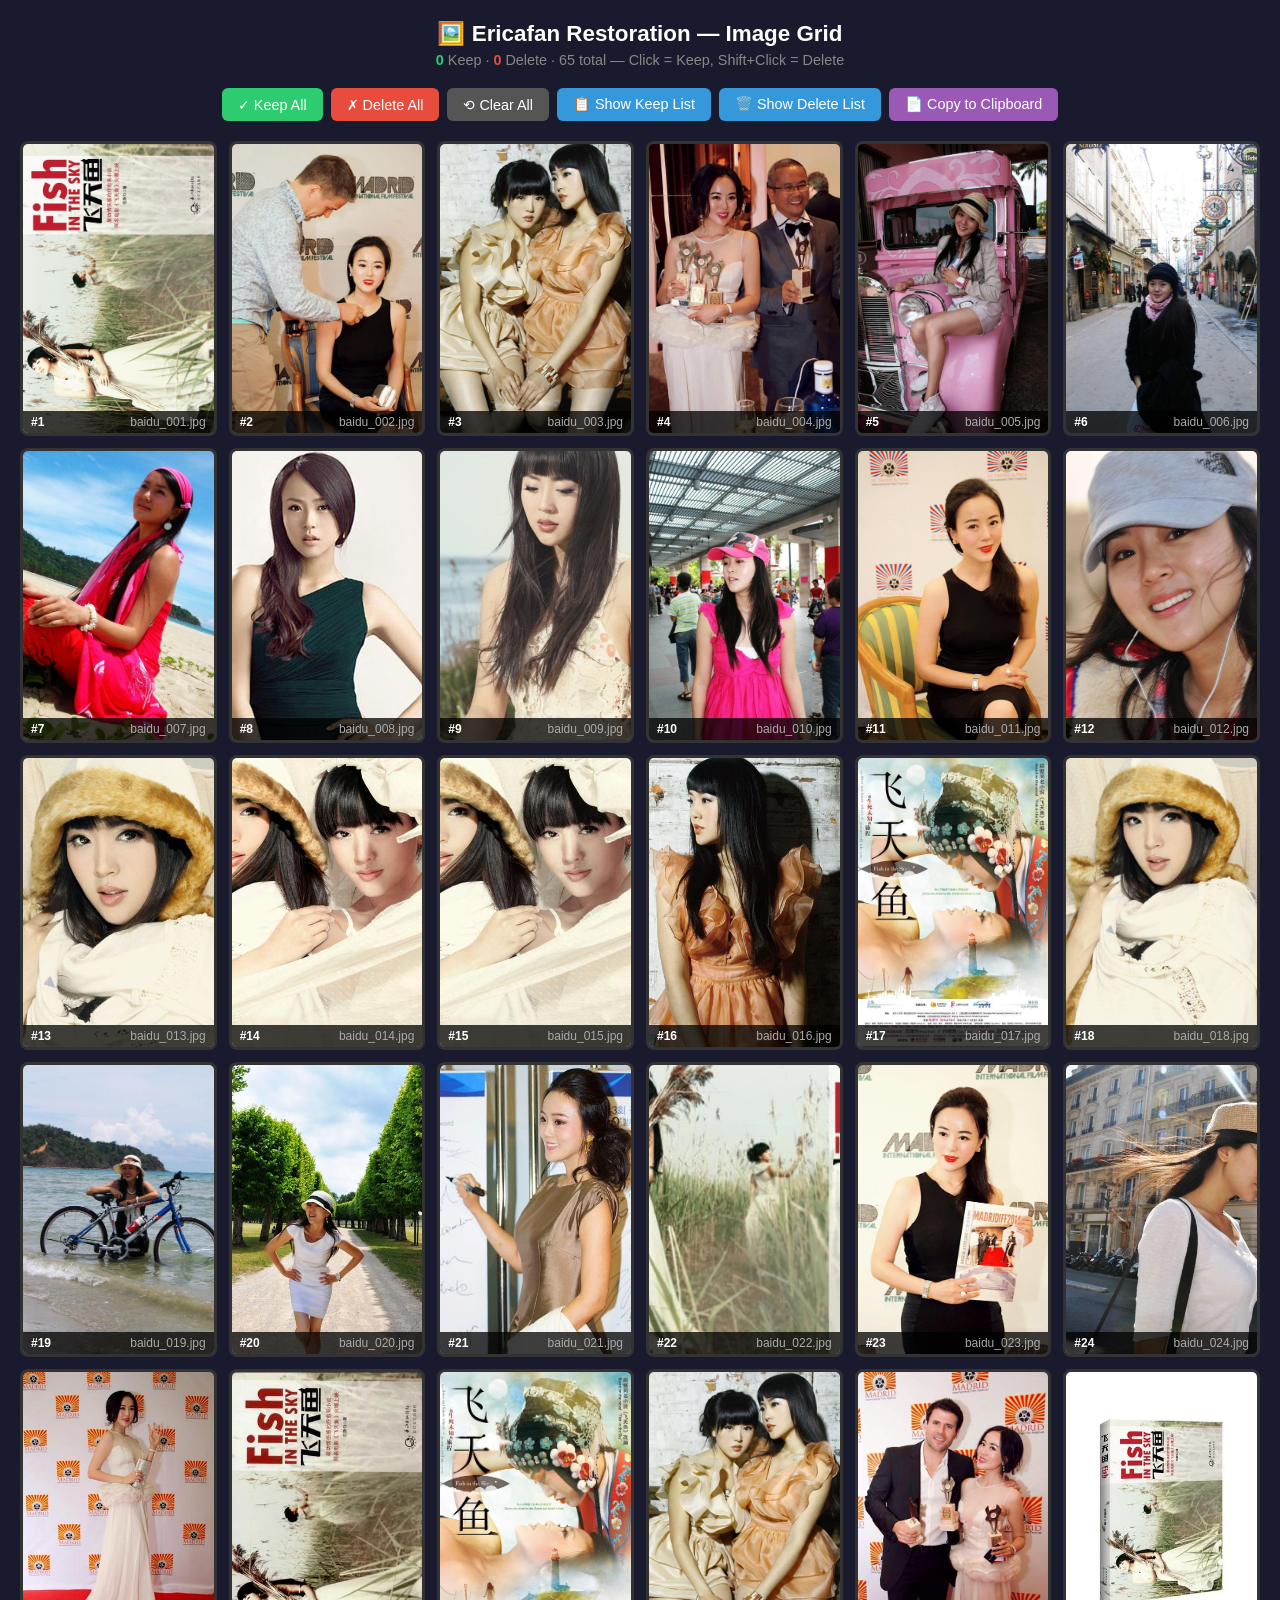
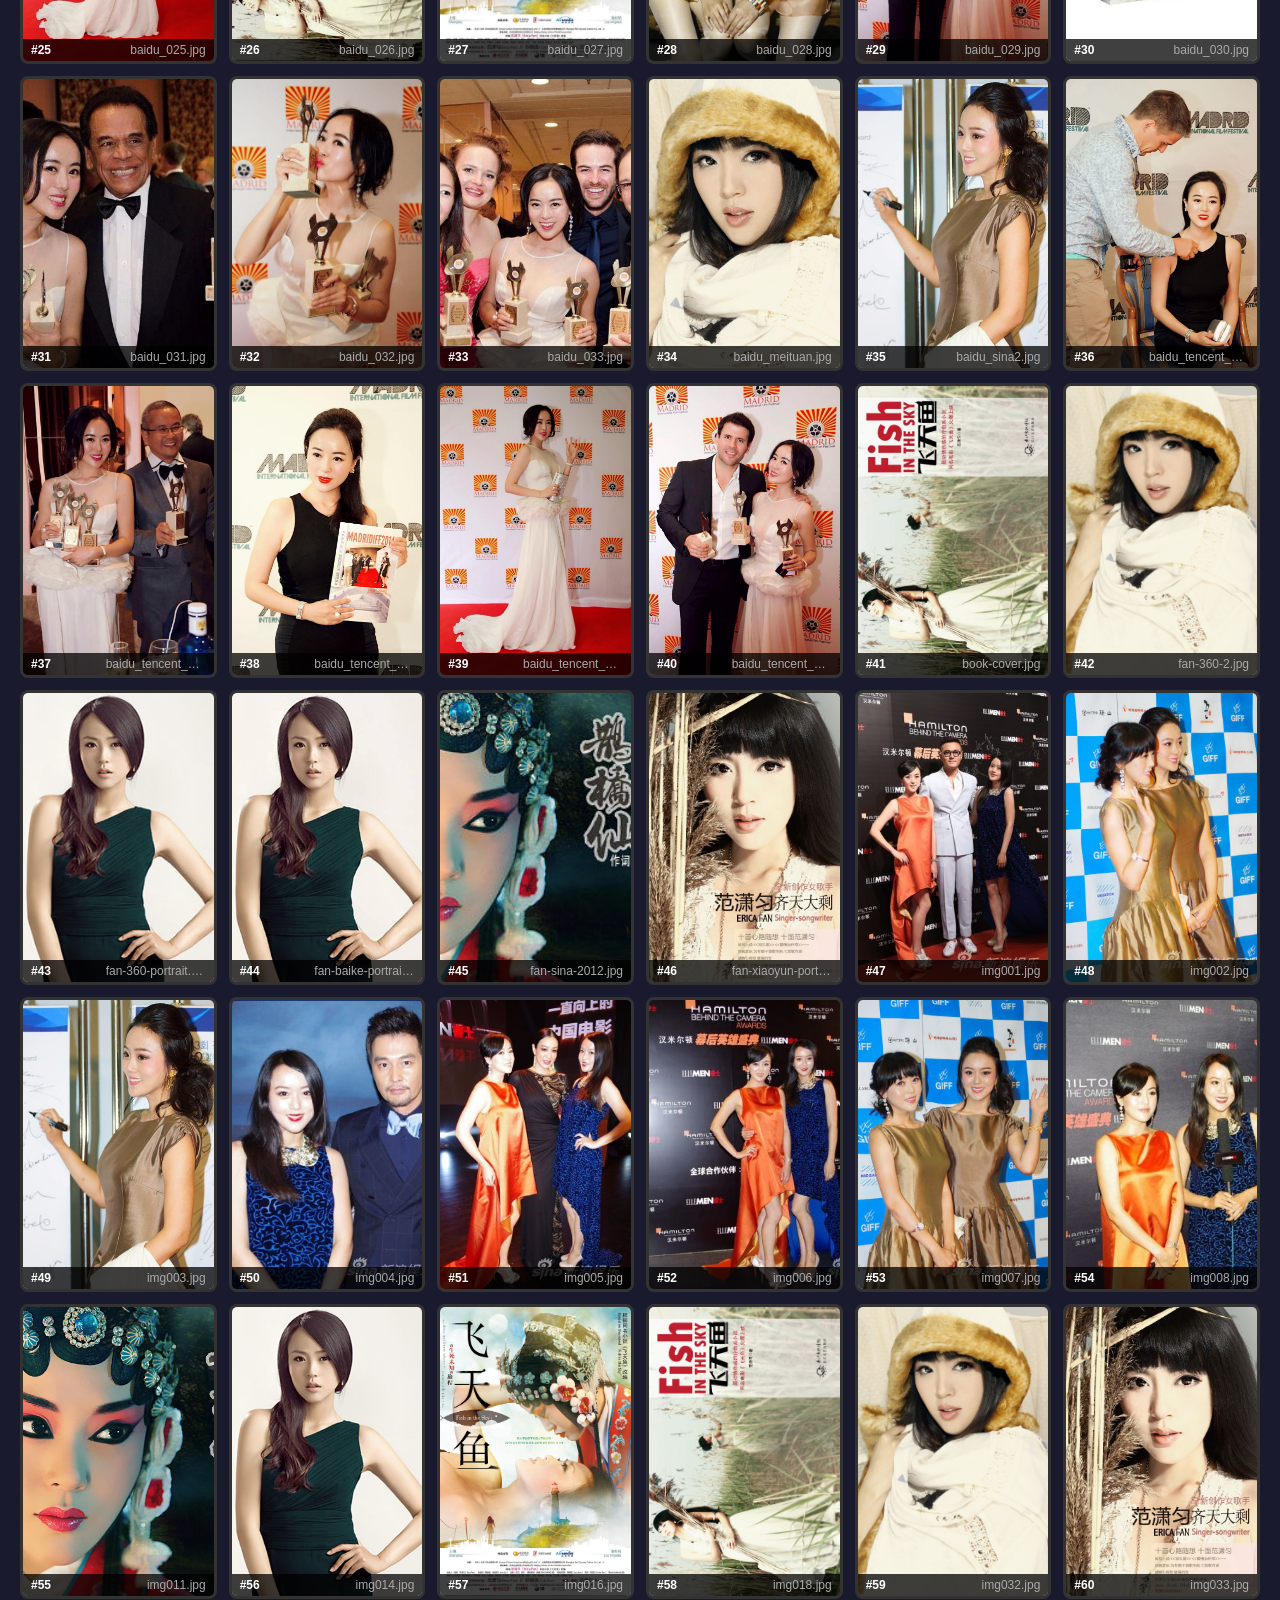
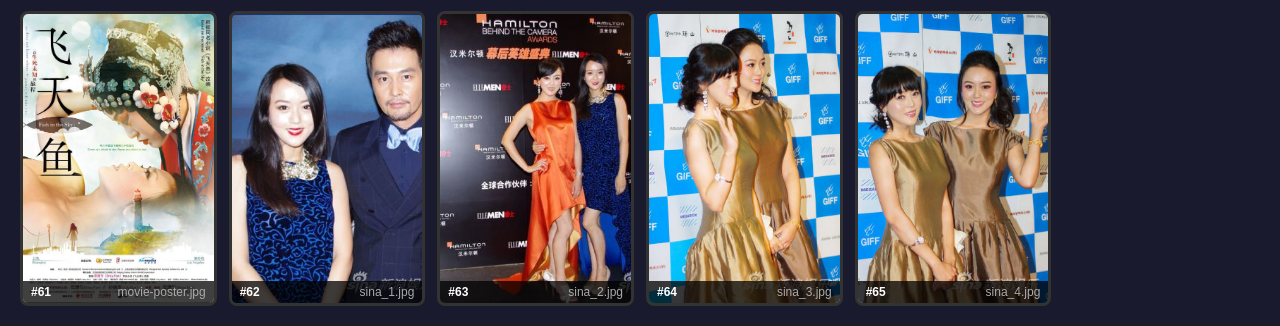
<file: images/grid.html>
<!DOCTYPE html>
<html lang="en">
<head>
<meta charset="UTF-8">
<meta name="viewport" content="width=device-width, initial-scale=1.0">
<title>Ericafan Restoration — Image Grid (65)</title>
<style>
* { box-sizing: border-box; margin: 0; padding: 0; }
body { font-family: -apple-system, BlinkMacSystemFont, 'Segoe UI', Roboto, sans-serif; background: #1a1a2e; color: #eee; padding: 20px; }
h1 { text-align: center; margin-bottom: 5px; color: #fff; font-size: 1.4rem; }
.subtitle { text-align: center; color: #888; margin-bottom: 20px; font-size: 0.9rem; }
.controls { text-align: center; margin-bottom: 20px; display: flex; gap: 8px; justify-content: center; flex-wrap: wrap; }
.controls button { padding: 8px 16px; border: none; border-radius: 6px; cursor: pointer; font-size: 0.9rem; transition: .2s; }
.controls button:hover { transform: translateY(-1px); }
.btn-keep { background: #2ecc71; color: #fff; }
.btn-delete { background: #e74c3c; color: #fff; }
.btn-clear { background: #555; color: #fff; }
.btn-list { background: #3498db; color: #fff; }
.btn-copy { background: #9b59b6; color: #fff; }
.keep-count { color: #2ecc71; font-weight: bold; }
.delete-count { color: #e74c3c; font-weight: bold; }
.grid { display: grid; grid-template-columns: repeat(auto-fill, minmax(180px, 1fr)); gap: 12px; max-width: 1600px; margin: 0 auto; }
.card { position: relative; border-radius: 8px; overflow: hidden; cursor: pointer; border: 3px solid #333; transition: .2s; aspect-ratio: 2/3; background: #222; }
.card:hover { transform: scale(1.03); z-index: 1; }
.card.keep { border-color: #2ecc71; box-shadow: 0 0 15px rgba(46,204,113,.4); }
.card.delete { border-color: #e74c3c; box-shadow: 0 0 15px rgba(231,76,60,.4); opacity: .7; }
.card img { width: 100%; height: 100%; object-fit: cover; display: block; }
.card .label { position: absolute; bottom: 0; left: 0; right: 0; background: rgba(0,0,0,.75); padding: 4px 8px; font-size: 0.75rem; display: flex; justify-content: space-between; }
.card .num { font-weight: bold; color: #fff; }
.card .fname { color: #aaa; overflow: hidden; text-overflow: ellipsis; white-space: nowrap; max-width: 100px; }
.card .badge { position: absolute; top: 6px; right: 6px; width: 24px; height: 24px; border-radius: 50%; display: flex; align-items: center; justify-content: center; font-size: 0.8rem; font-weight: bold; color: #fff; display: none; }
.card.keep .badge.keep-badge { display: flex; background: #2ecc71; }
.card.delete .badge.delete-badge { display: flex; background: #e74c3c; }
.modal { display: none; position: fixed; top: 0; left: 0; right: 0; bottom: 0; background: rgba(0,0,0,.85); z-index: 1000; justify-content: center; align-items: center; padding: 20px; }
.modal.show { display: flex; }
.modal-content { background: #2a2a3e; border-radius: 12px; padding: 20px; max-width: 700px; width: 100%; max-height: 80vh; overflow-y: auto; }
.modal-content h2 { margin-bottom: 12px; font-size: 1.1rem; }
.modal-content pre { background: #1a1a2e; padding: 12px; border-radius: 8px; font-size: 0.8rem; white-space: pre-wrap; word-break: break-all; max-height: 50vh; overflow-y: auto; }
.modal-close { margin-top: 12px; padding: 8px 24px; background: #555; color: #fff; border: none; border-radius: 6px; cursor: pointer; float: right; }
</style>
</head>
<body>

<h1>🖼️ Ericafan Restoration — Image Grid</h1>
<p class="subtitle"><span class="keep-count" id="keepCount">0</span> Keep · <span class="delete-count" id="deleteCount">0</span> Delete · <span id="totalCount">65</span> total — Click = Keep, Shift+Click = Delete</p>

<div class="controls">
  <button class="btn-keep" onclick="markAll('keep')">✓ Keep All</button>
  <button class="btn-delete" onclick="markAll('delete')">✗ Delete All</button>
  <button class="btn-clear" onclick="markAll('clear')">⟲ Clear All</button>
  <button class="btn-list" onclick="showList('keep')">📋 Show Keep List</button>
  <button class="btn-list" onclick="showList('delete')">🗑️ Show Delete List</button>
  <button class="btn-copy" onclick="copyList()">📄 Copy to Clipboard</button>
</div>

<div class="grid" id="grid"></div>

<div class="modal" id="modal">
  <div class="modal-content">
    <h2 id="modalTitle">List</h2>
    <pre id="modalBody"></pre>
    <button class="modal-close" onclick="closeModal()">Close</button>
  </div>
</div>

<script>
const IMAGES = ["baidu_001.jpg","baidu_002.jpg","baidu_003.jpg","baidu_004.jpg","baidu_005.jpg","baidu_006.jpg","baidu_007.jpg","baidu_008.jpg","baidu_009.jpg","baidu_010.jpg","baidu_011.jpg","baidu_012.jpg","baidu_013.jpg","baidu_014.jpg","baidu_015.jpg","baidu_016.jpg","baidu_017.jpg","baidu_018.jpg","baidu_019.jpg","baidu_020.jpg","baidu_021.jpg","baidu_022.jpg","baidu_023.jpg","baidu_024.jpg","baidu_025.jpg","baidu_026.jpg","baidu_027.jpg","baidu_028.jpg","baidu_029.jpg","baidu_030.jpg","baidu_031.jpg","baidu_032.jpg","baidu_033.jpg","baidu_meituan.jpg","baidu_sina2.jpg","baidu_tencent_1.jpg","baidu_tencent_2.jpg","baidu_tencent_3.jpg","baidu_tencent_4.jpg","baidu_tencent_5.jpg","book-cover.jpg","fan-360-2.jpg","fan-360-portrait.jpg","fan-baike-portrait.jpg","fan-sina-2012.jpg","fan-xiaoyun-portrait.jpg","img001.jpg","img002.jpg","img003.jpg","img004.jpg","img005.jpg","img006.jpg","img007.jpg","img008.jpg","img011.jpg","img014.jpg","img016.jpg","img018.jpg","img032.jpg","img033.jpg","movie-poster.jpg","sina_1.jpg","sina_2.jpg","sina_3.jpg","sina_4.jpg"];

const state = {};

function initGrid() {
  const grid = document.getElementById('grid');
  IMAGES.forEach((fname, idx) => {
    const num = idx + 1;
    const card = document.createElement('div');
    card.className = 'card';
    card.id = 'card-' + num;
    card.innerHTML = '<img src="' + fname + '" alt="' + fname + '" loading="lazy">'
      + '<div class="label"><span class="num">#' + num + '</span><span class="fname">' + fname + '</span></div>'
      + '<div class="badge keep-badge">✓</div><div class="badge delete-badge">✗</div>';
    card.onclick = (e) => { e.shiftKey ? toggle('delete', num) : toggle('keep', num); };
    grid.appendChild(card);
    state[num] = 'none';
  });
  updateCounts();
}

function toggle(action, num) {
  const card = document.getElementById('card-' + num);
  if (action === 'keep') {
    if (state[num] === 'keep') { state[num] = 'none'; } else { state[num] = 'keep'; if (state[num+1] === 'delete') state[num+1] = 'none'; }
  } else {
    if (state[num] === 'delete') { state[num] = 'none'; } else { state[num] = 'delete'; }
  }
  card.className = 'card' + (state[num] === 'keep' ? ' keep' : '') + (state[num] === 'delete' ? ' delete' : '');
  updateCounts();
}

function markAll(action) {
  IMAGES.forEach((_, idx) => {
    const num = idx + 1;
    const card = document.getElementById('card-' + num);
    if (action === 'keep') { state[num] = 'keep'; card.className = 'card keep'; }
    else if (action === 'delete') { state[num] = 'delete'; card.className = 'card delete'; }
    else { state[num] = 'none'; card.className = 'card'; }
  });
  updateCounts();
}

function showList(action) {
  const items = IMAGES.filter((_, idx) => state[idx + 1] === action).map((f, idx) => {
    const num = IMAGES.indexOf(f) + 1;
    return '#' + num + ' — ' + f;
  });
  document.getElementById('modalTitle').textContent = action === 'keep' ? '📋 Keep List (' + items.length + ')' : '🗑️ Delete List (' + items.length + ')';
  document.getElementById('modalBody').textContent = items.length ? items.join('\n') : '(none)';
  document.getElementById('modal').classList.add('show');
}

function copyList() {
  const keep = IMAGES.filter((_, idx) => state[idx + 1] === 'keep').map((f, idx) => {
    const num = IMAGES.indexOf(f) + 1;
    return '#K' + num + ' — ' + f;
  }).join('\n');
  const del = IMAGES.filter((_, idx) => state[idx + 1] === 'delete').map((f, idx) => {
    const num = IMAGES.indexOf(f) + 1;
    return '#D' + num + ' — ' + f;
  }).join('\n');
  const text = 'KEEP (' + IMAGES.filter((_, idx) => state[idx + 1] === 'keep').length + '):\n' + keep + '\n\nDELETE (' + IMAGES.filter((_, idx) => state[idx + 1] === 'delete').length + '):\n' + del;
  navigator.clipboard.writeText(text).then(() => alert('Copied!'));
}

function closeModal() { document.getElementById('modal').classList.remove('show'); }

function updateCounts() {
  const k = IMAGES.filter((_, idx) => state[idx + 1] === 'keep').length;
  const d = IMAGES.filter((_, idx) => state[idx + 1] === 'delete').length;
  document.getElementById('keepCount').textContent = k;
  document.getElementById('deleteCount').textContent = d;
}

initGrid();
document.addEventListener('keydown', (e) => { if (e.key === 'Escape') closeModal(); });
</script>

</body>
</html>
</file>
